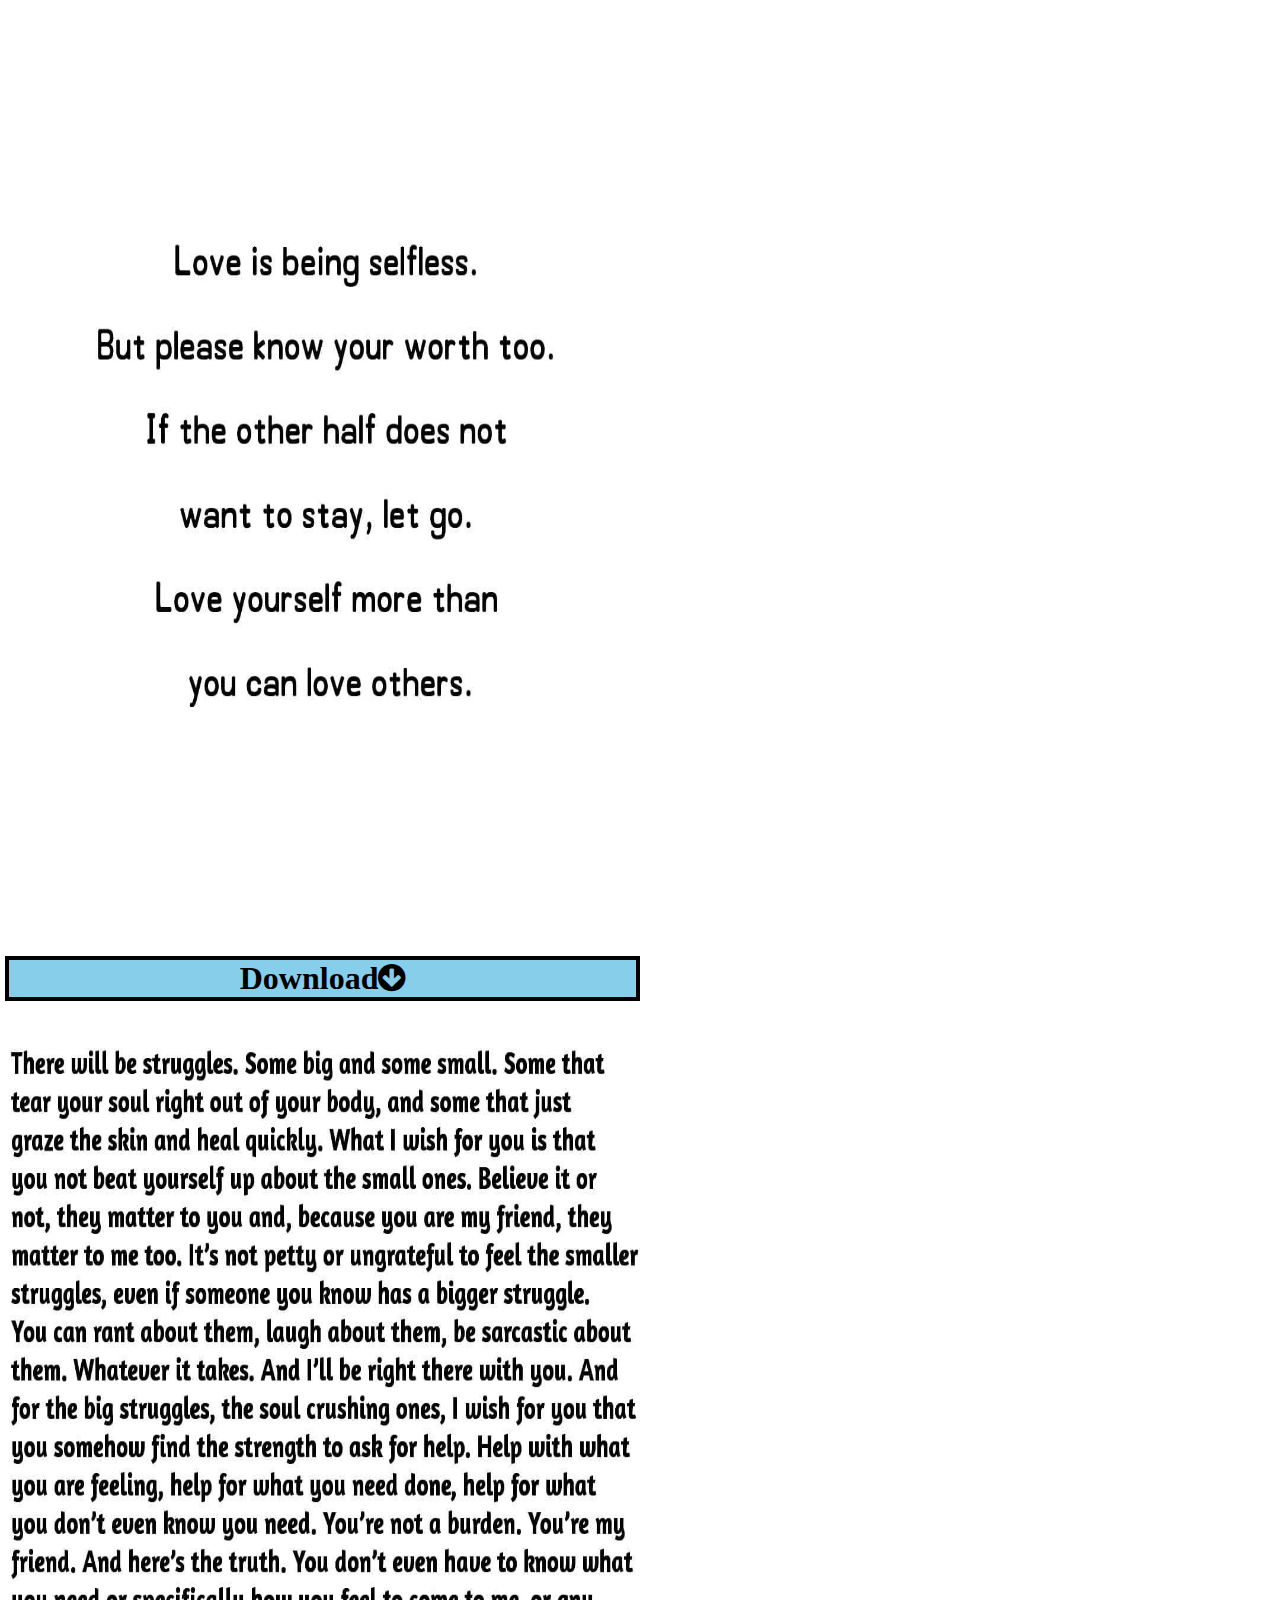
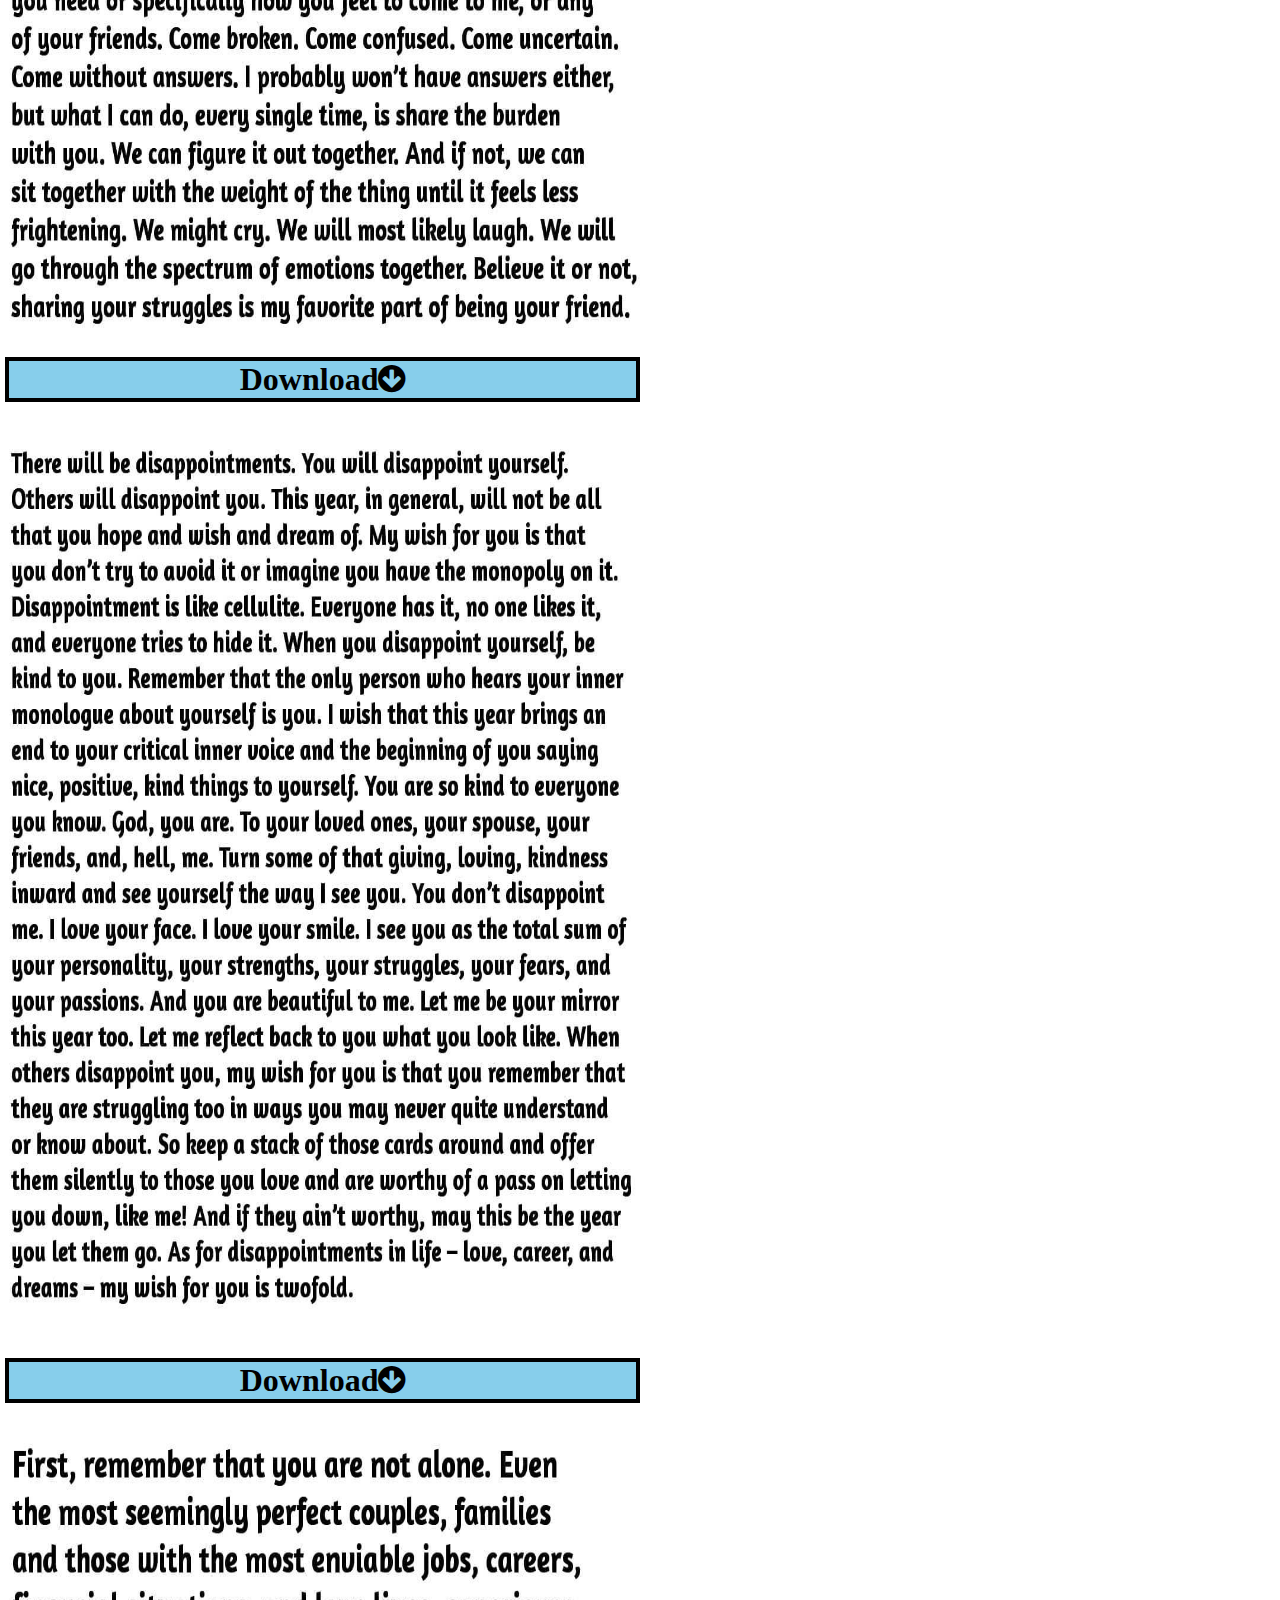
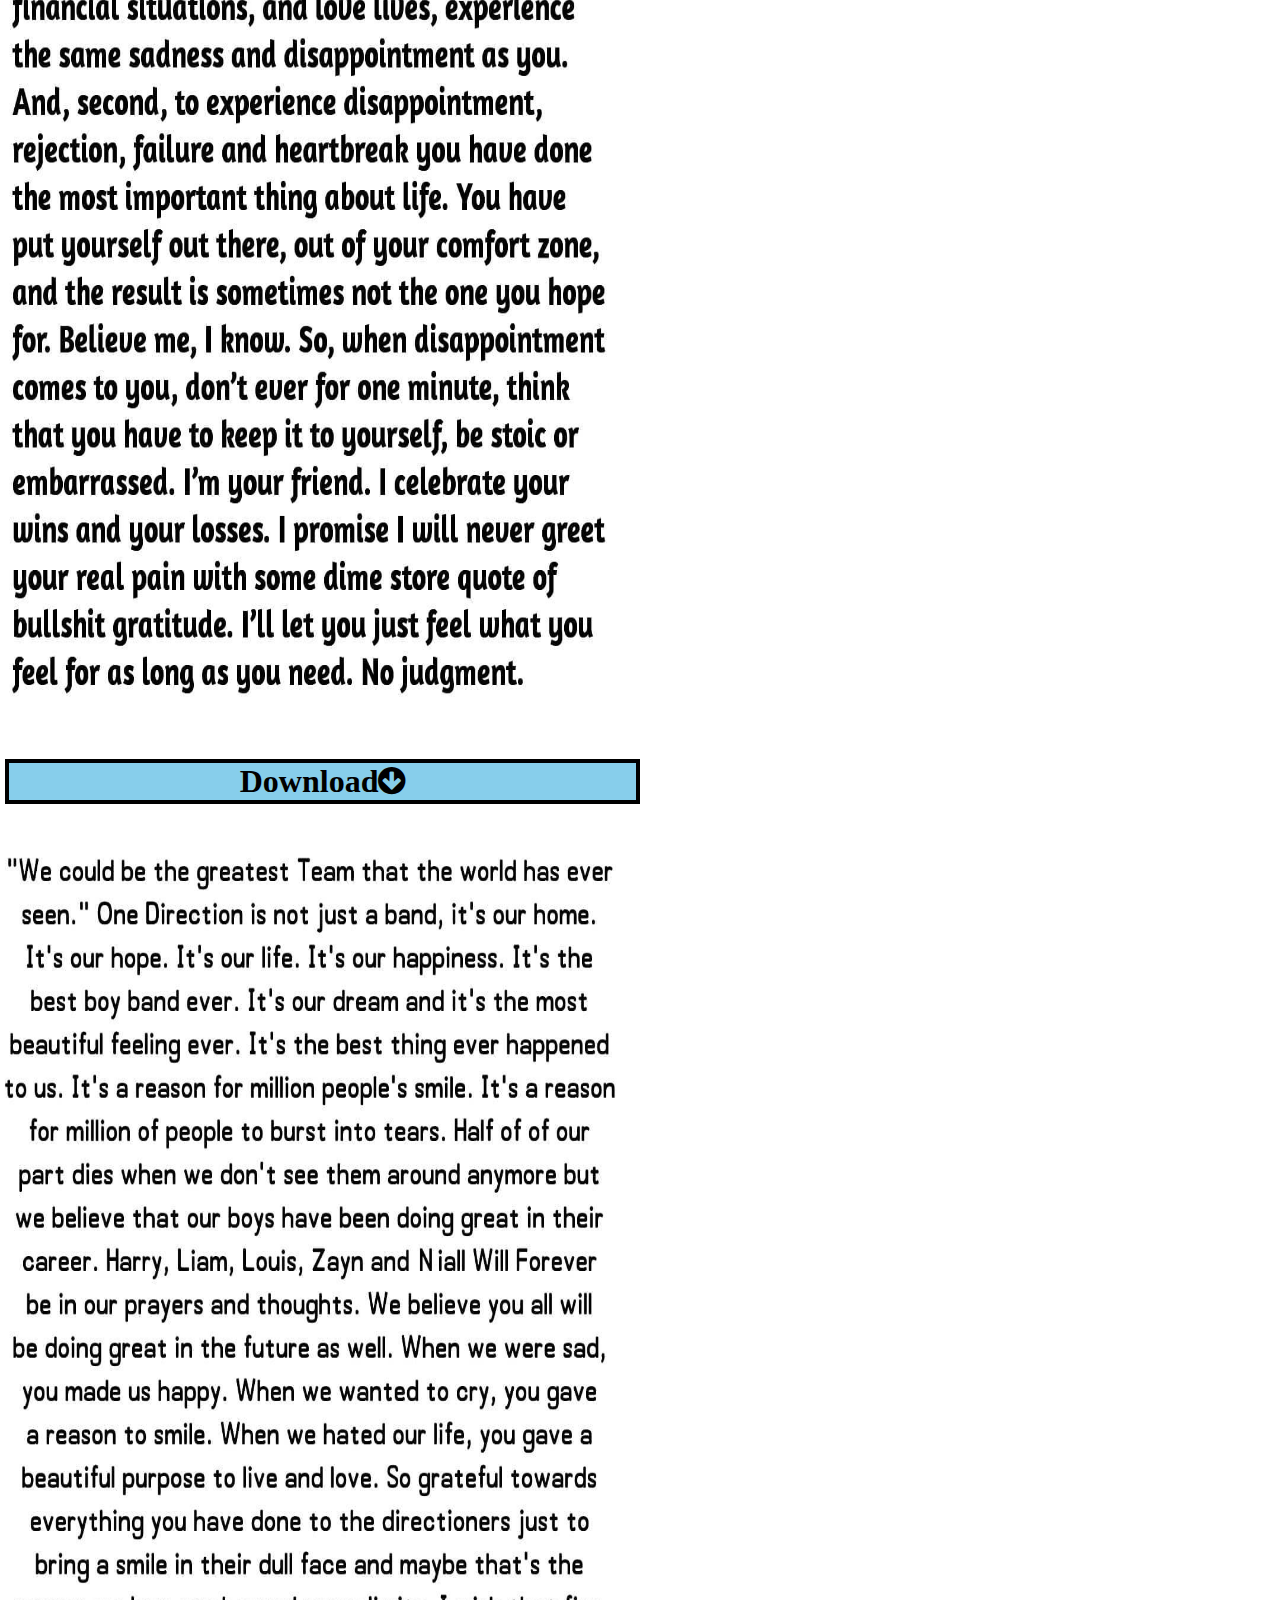
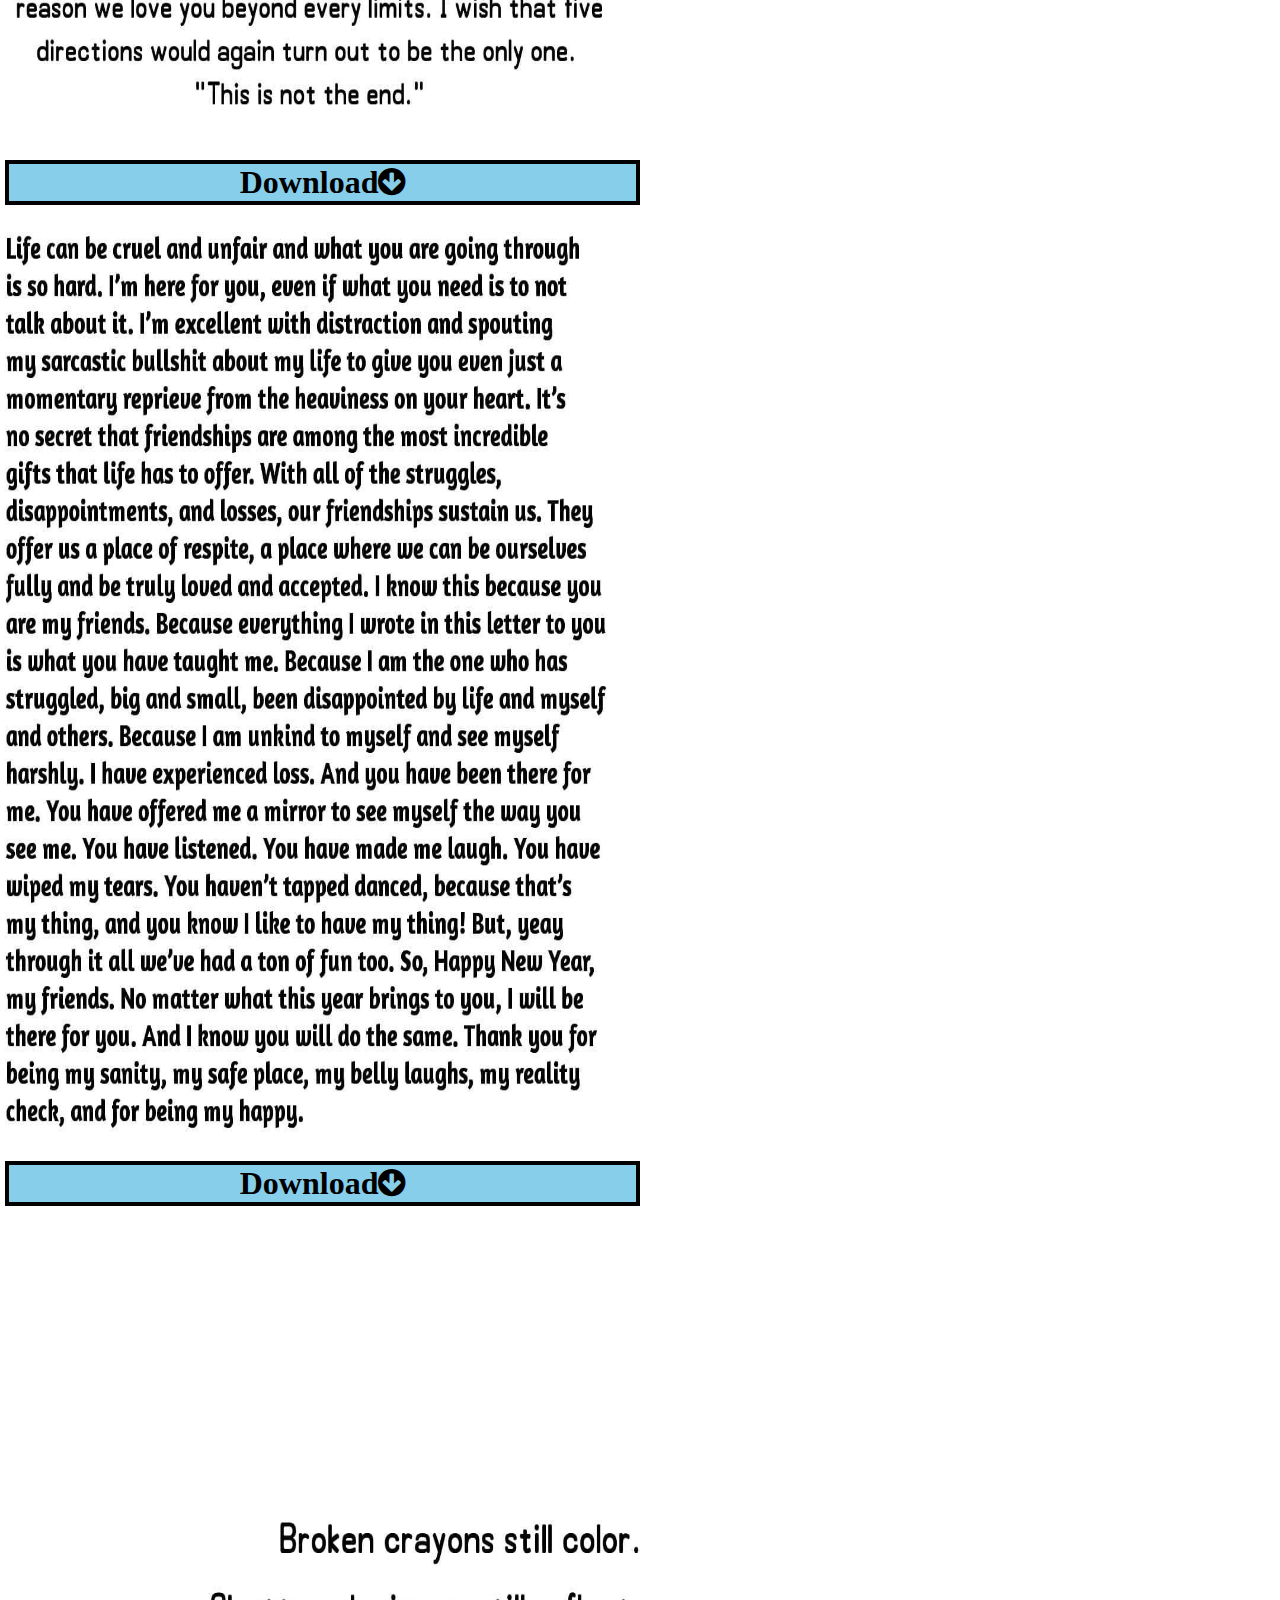
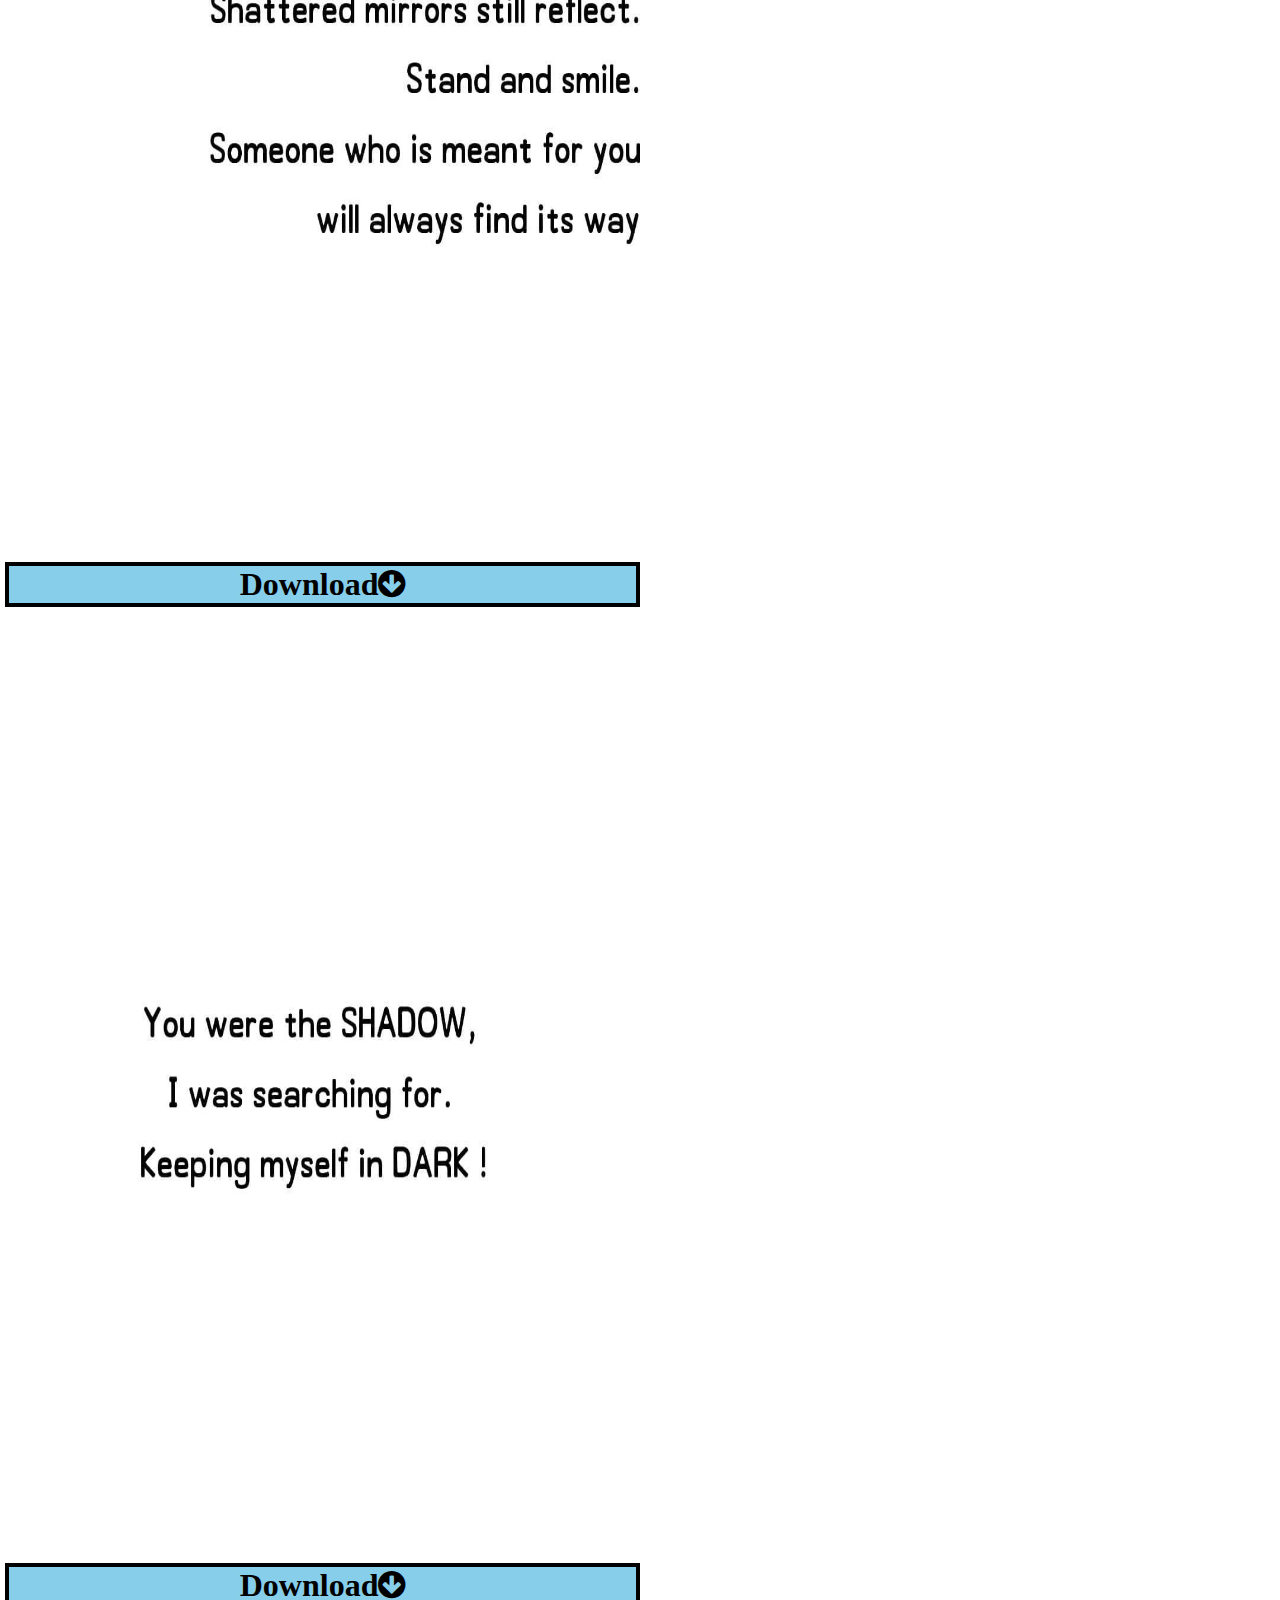
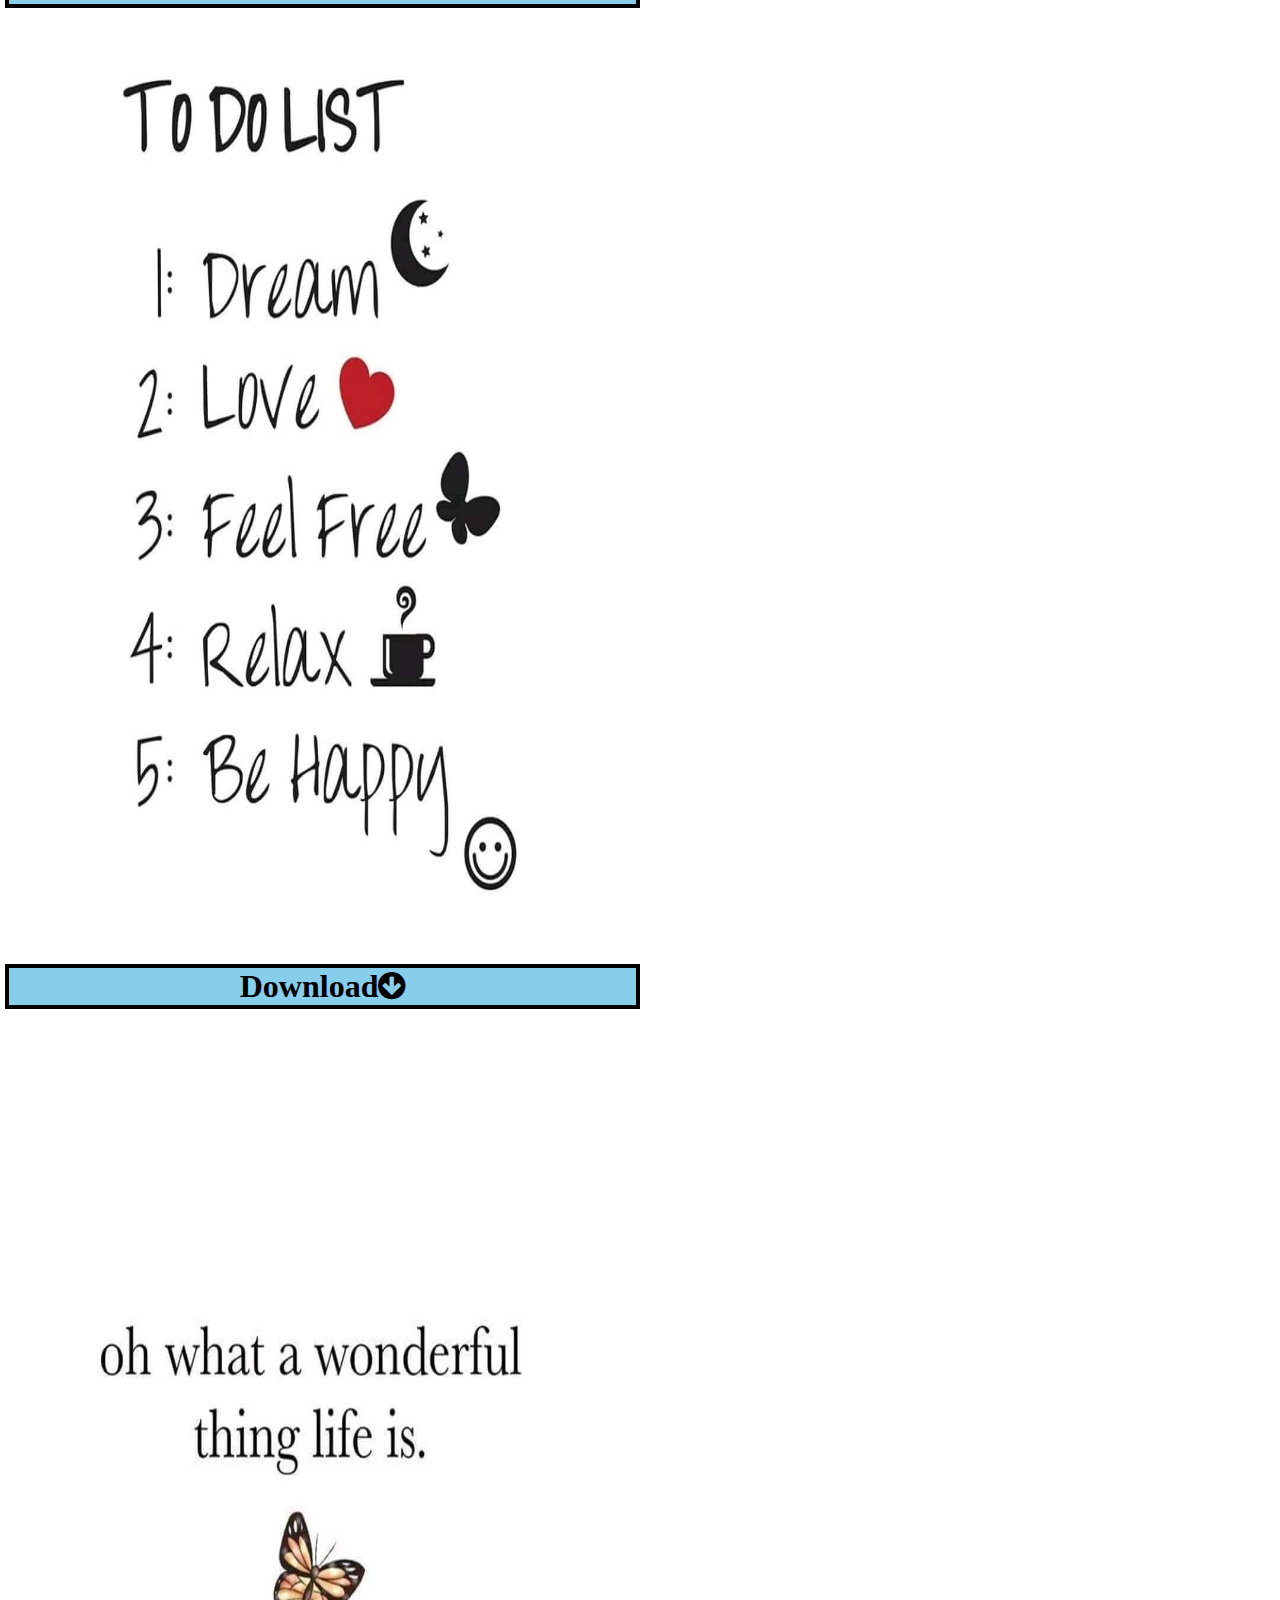
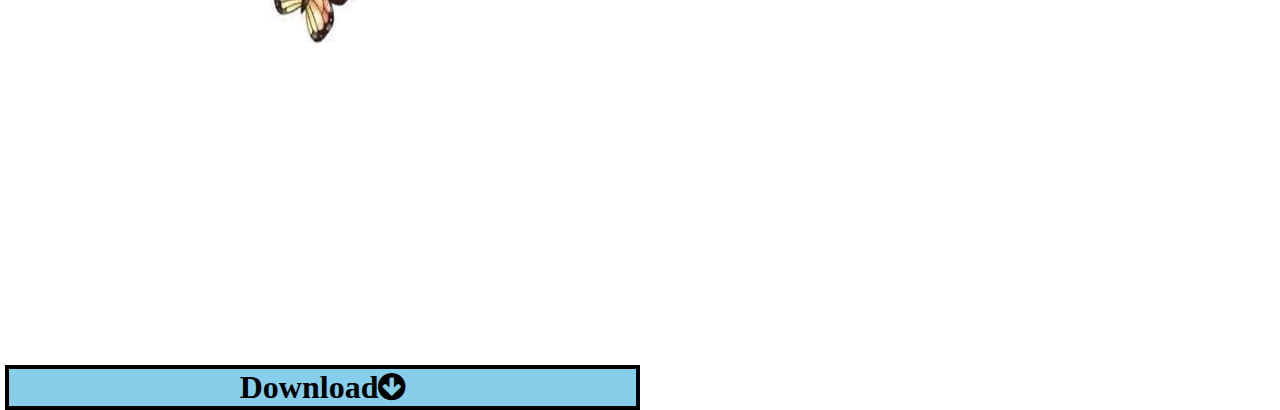
<file: index.html>
<!DOCTYPE html>
<html>
<head>
	<title>April</title>
	<link rel="stylesheet" type="text/css" href="apr.css">
	<link rel="stylesheet" type="text/css" href="https://stackpath.bootstrapcdn.com/font-awesome/4.7.0/css/font-awesome.min.css">
</head>
<body>
	<div class="apr">
	<a href="d (1).jpg" download>
<img src="d (1).jpg">
	<h1>Download<i class="fa fa-arrow-circle-down" aria-hidden="true"></i></h1></a>
	<a href="d (2).jpg" download>
<img src="d (2).jpg">
	<h1>Download<i class="fa fa-arrow-circle-down" aria-hidden="true"></i></h1></a>
	<a href="d (3).jpg" download>
<img src="d (3).jpg">
	<h1>Download<i class="fa fa-arrow-circle-down" aria-hidden="true"></i></h1></a>
	<a href="d (4).jpg" download>
<img src="d (4).jpg">
	<h1>Download<i class="fa fa-arrow-circle-down" aria-hidden="true"></i></h1></a>
	<a href="d (5).jpg" download>
<img src="d (5).jpg">
	<h1>Download<i class="fa fa-arrow-circle-down" aria-hidden="true"></i></h1></a>
	<a href="d (6).jpg" download>
<img src="d (6).jpg">
	<h1>Download<i class="fa fa-arrow-circle-down" aria-hidden="true"></i></h1></a>
	<a href="d (7).jpg" download>
<img src="d (7).jpg">
	<h1>Download<i class="fa fa-arrow-circle-down" aria-hidden="true"></i></h1></a>
	<a href="d (8).jpg" download>
<img src="d (8).jpg">
	<h1>Download<i class="fa fa-arrow-circle-down" aria-hidden="true"></i></h1></a>
	<a href="d (9).jpg" download>
<img src="d (9).jpg">
	<h1>Download<i class="fa fa-arrow-circle-down" aria-hidden="true"></i></h1></a>
	<a href="d (10).jpg" download>
<img src="d (10).jpg">
	<h1>Download<i class="fa fa-arrow-circle-down" aria-hidden="true"></i></h1></a>
</div>
</body>
</html>
</file>
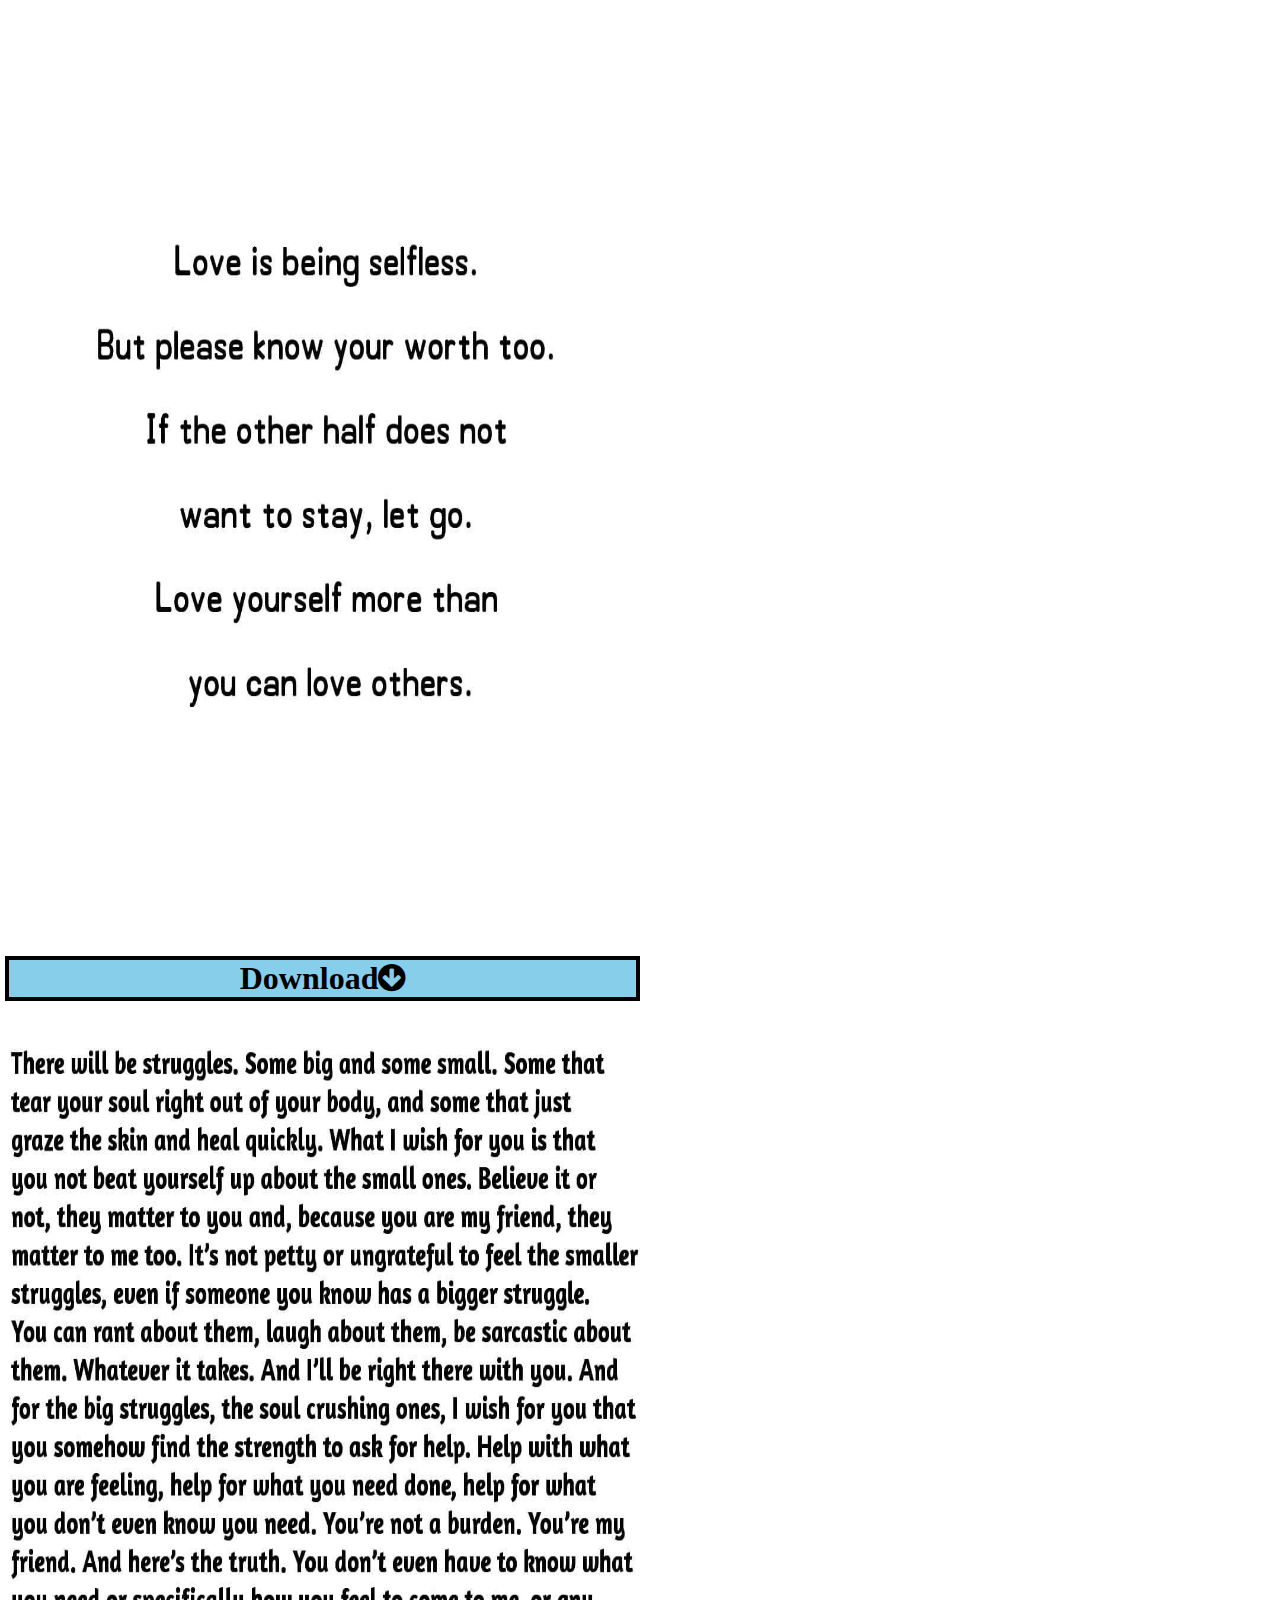
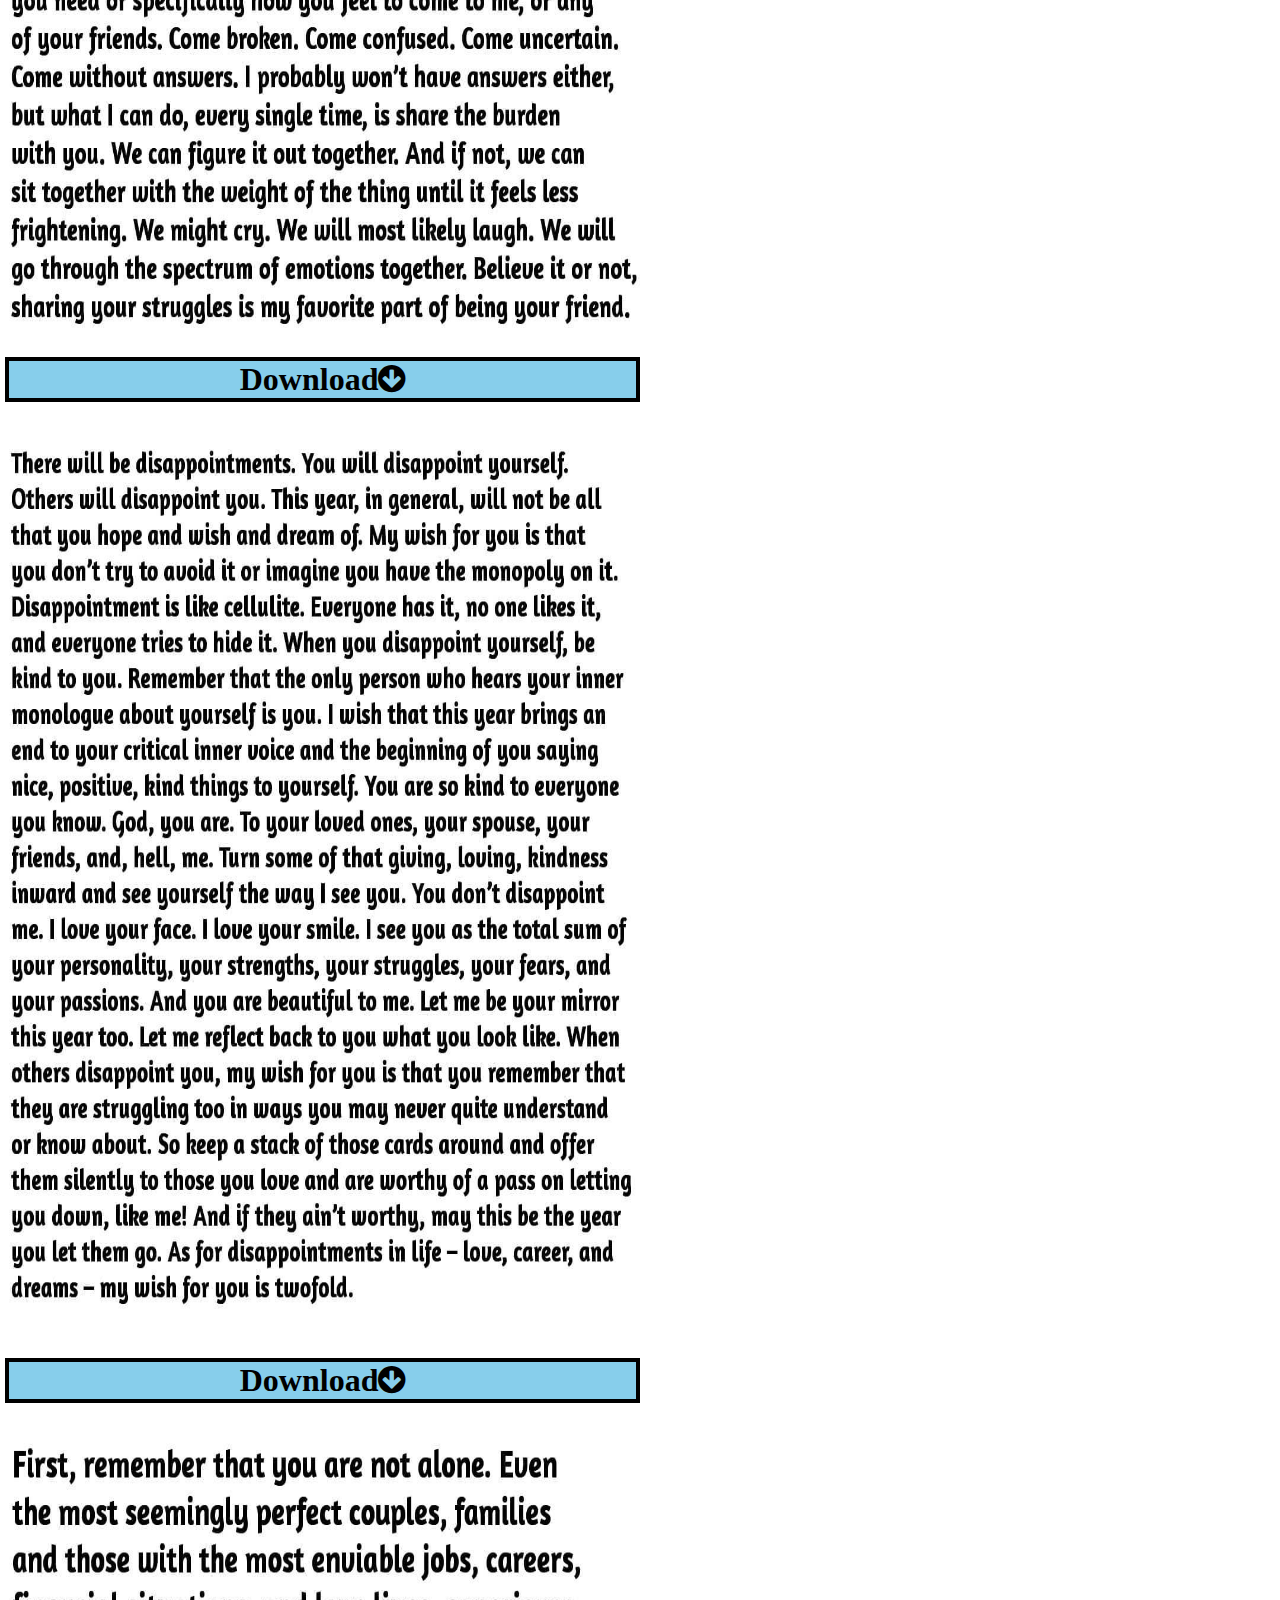
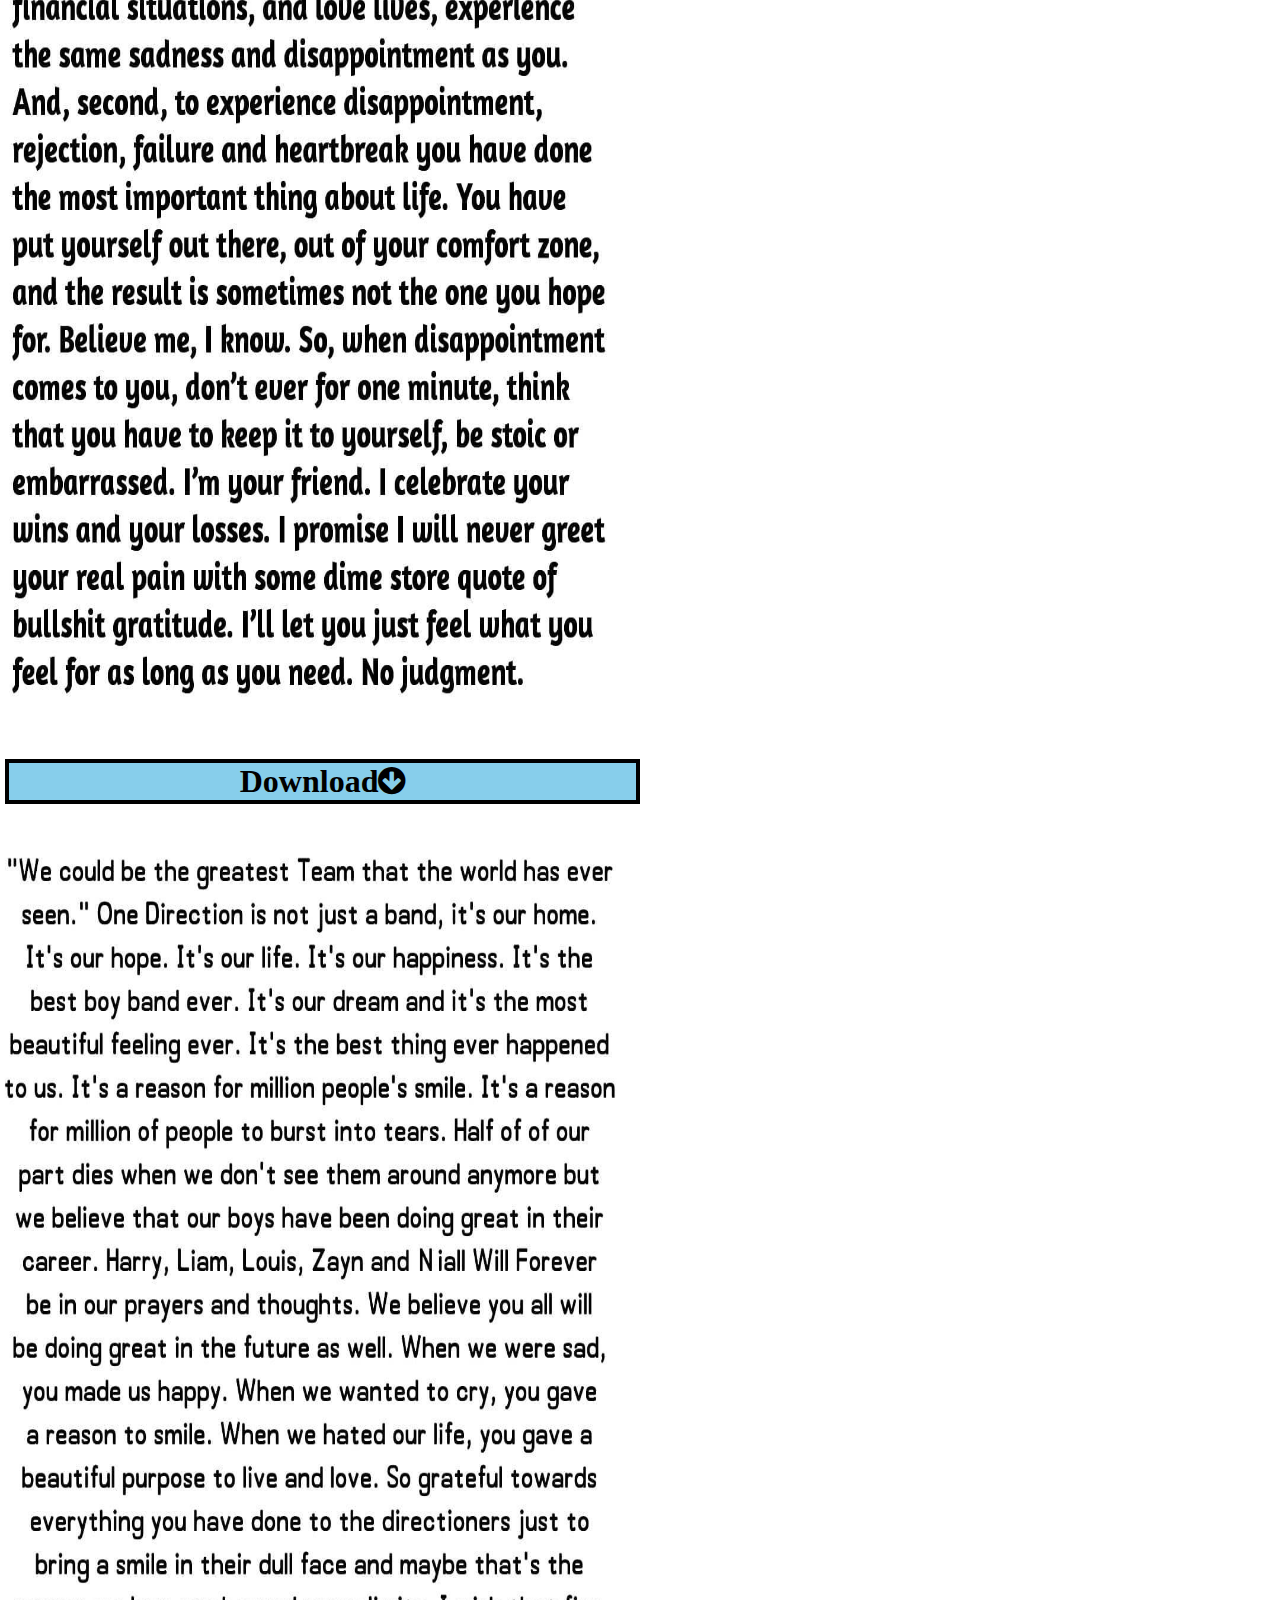
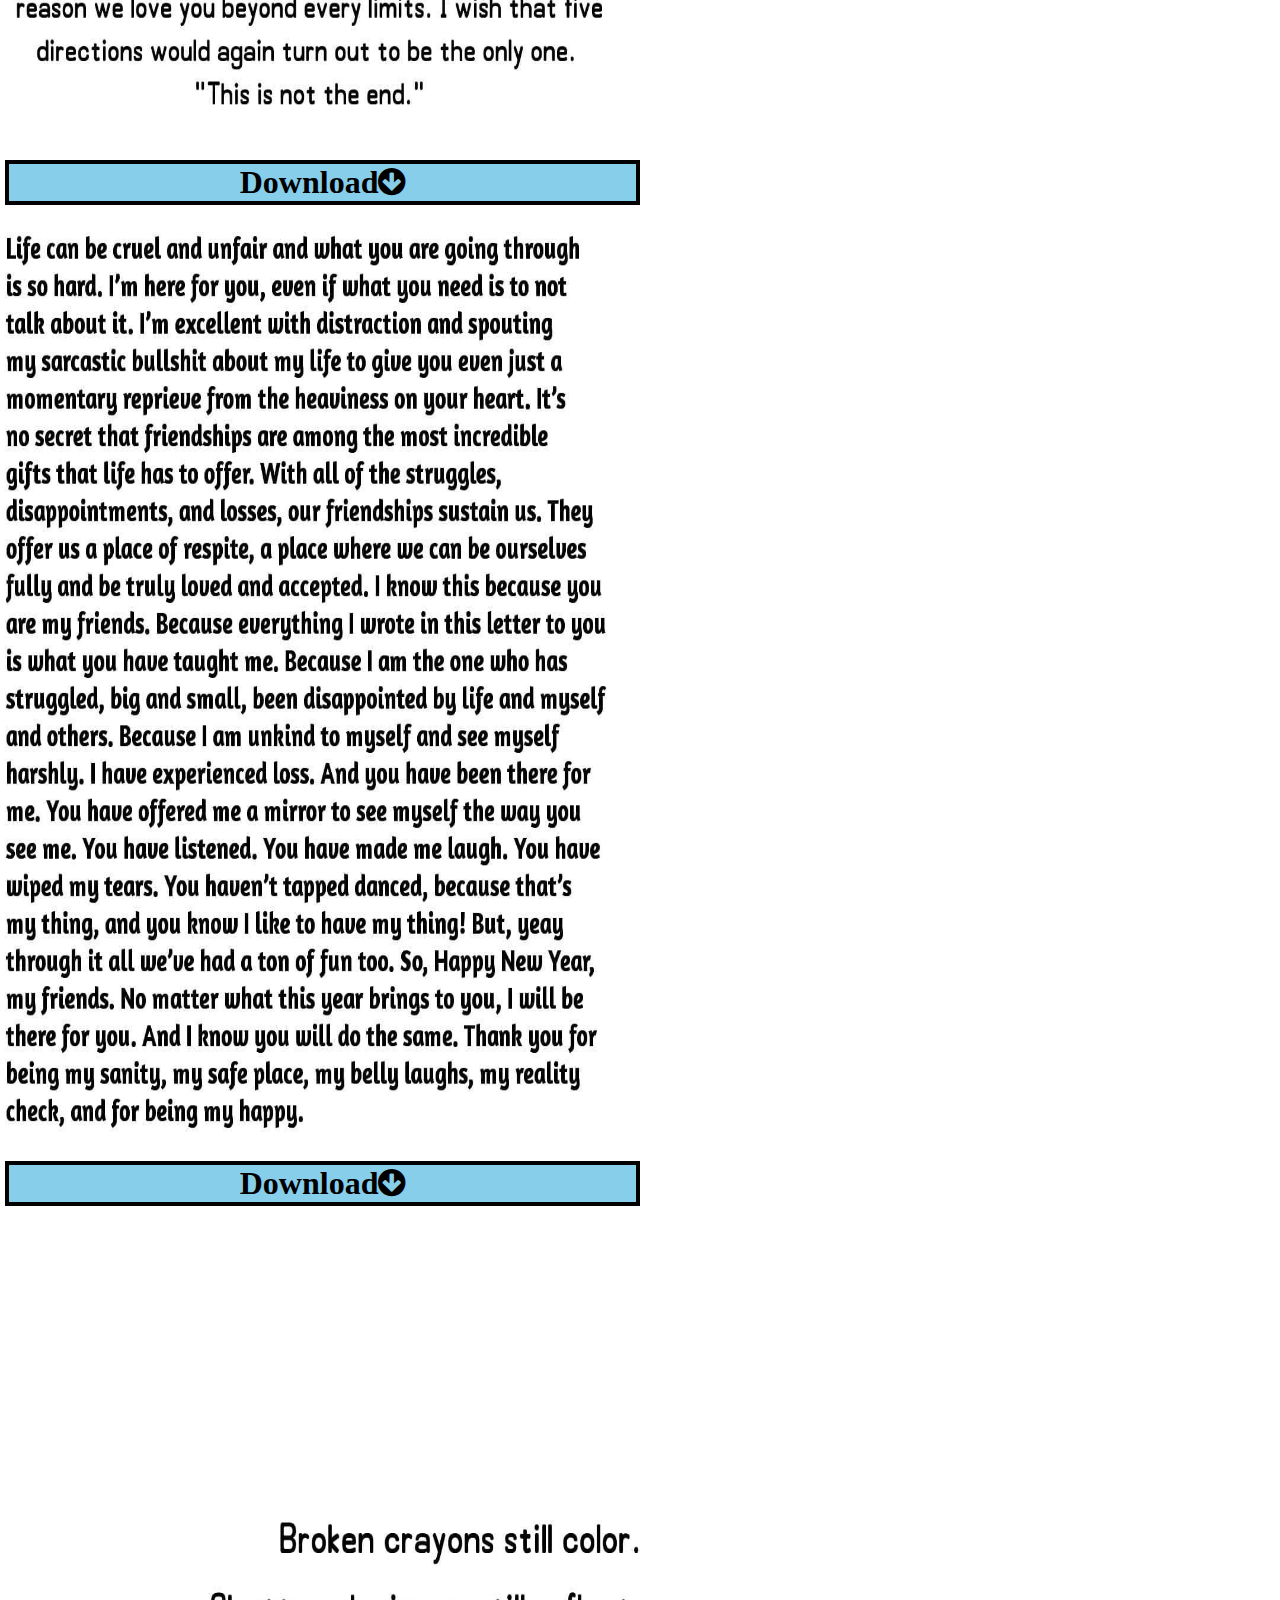
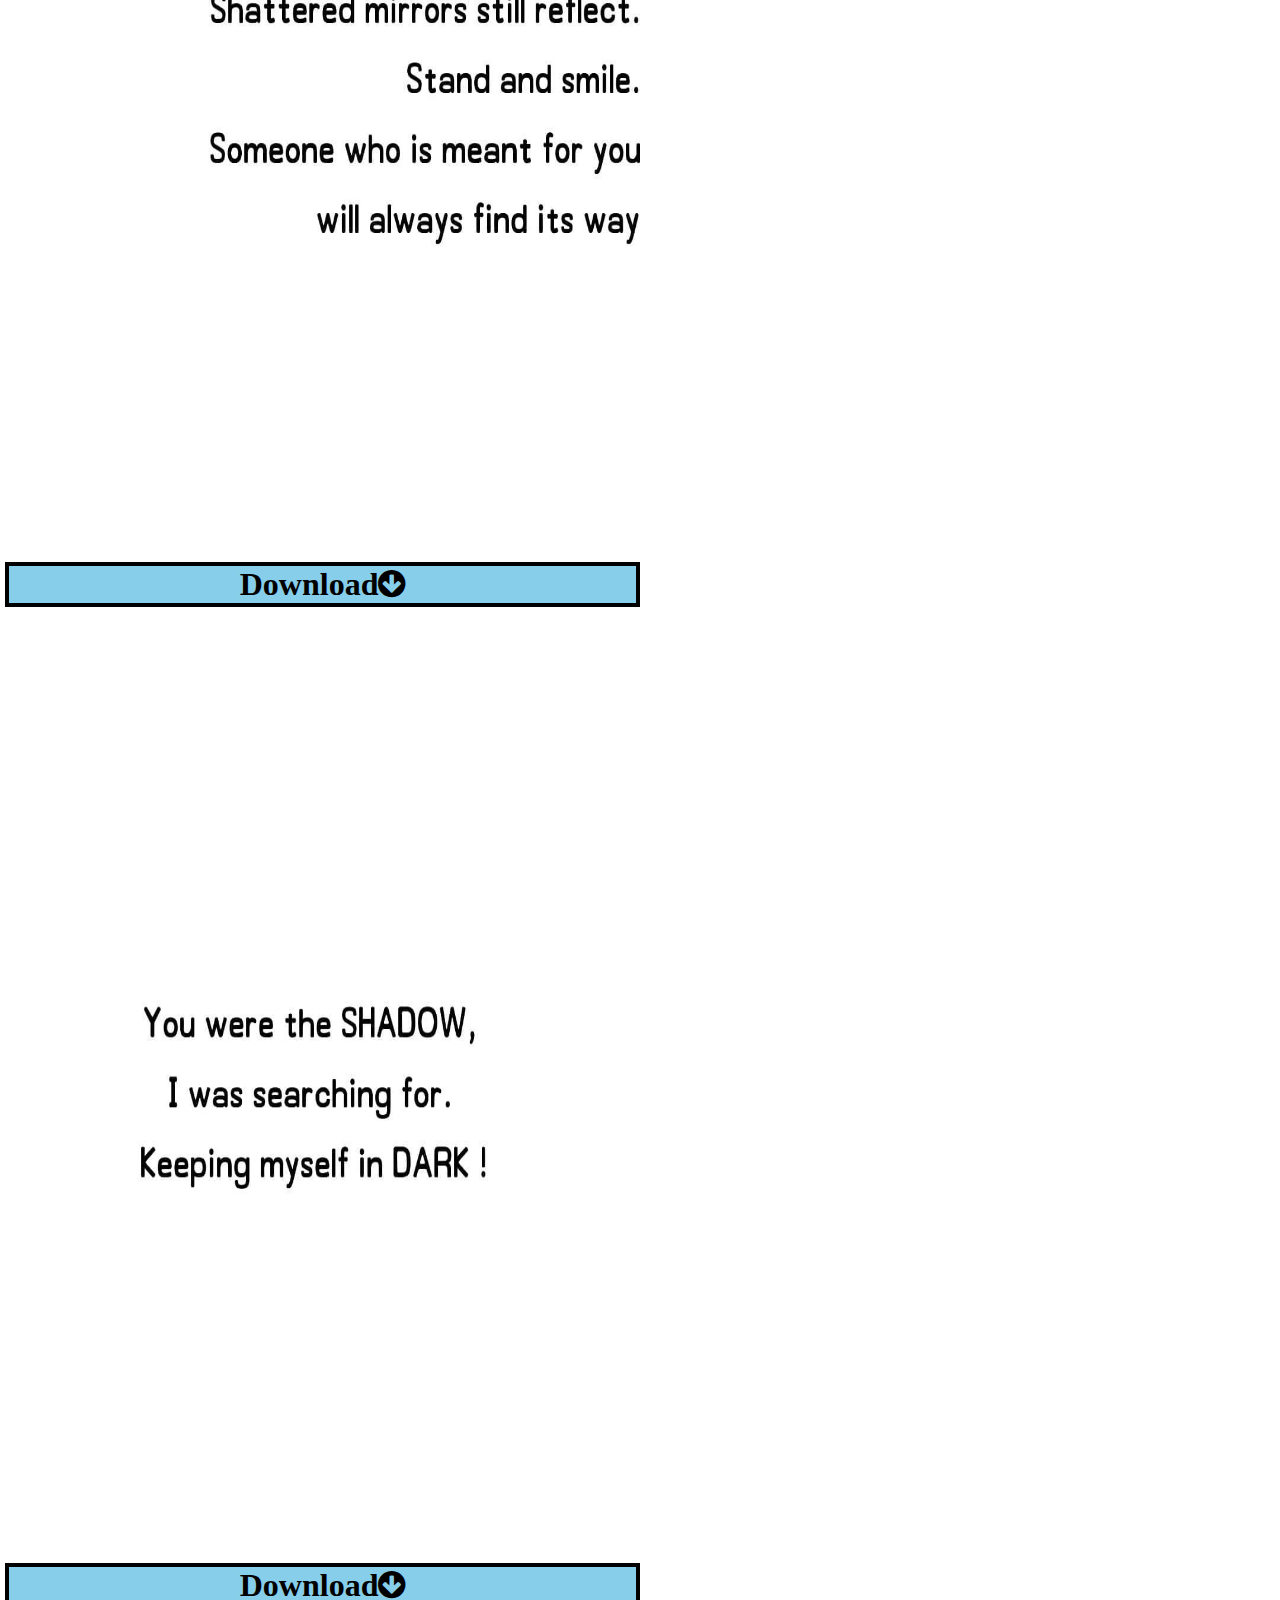
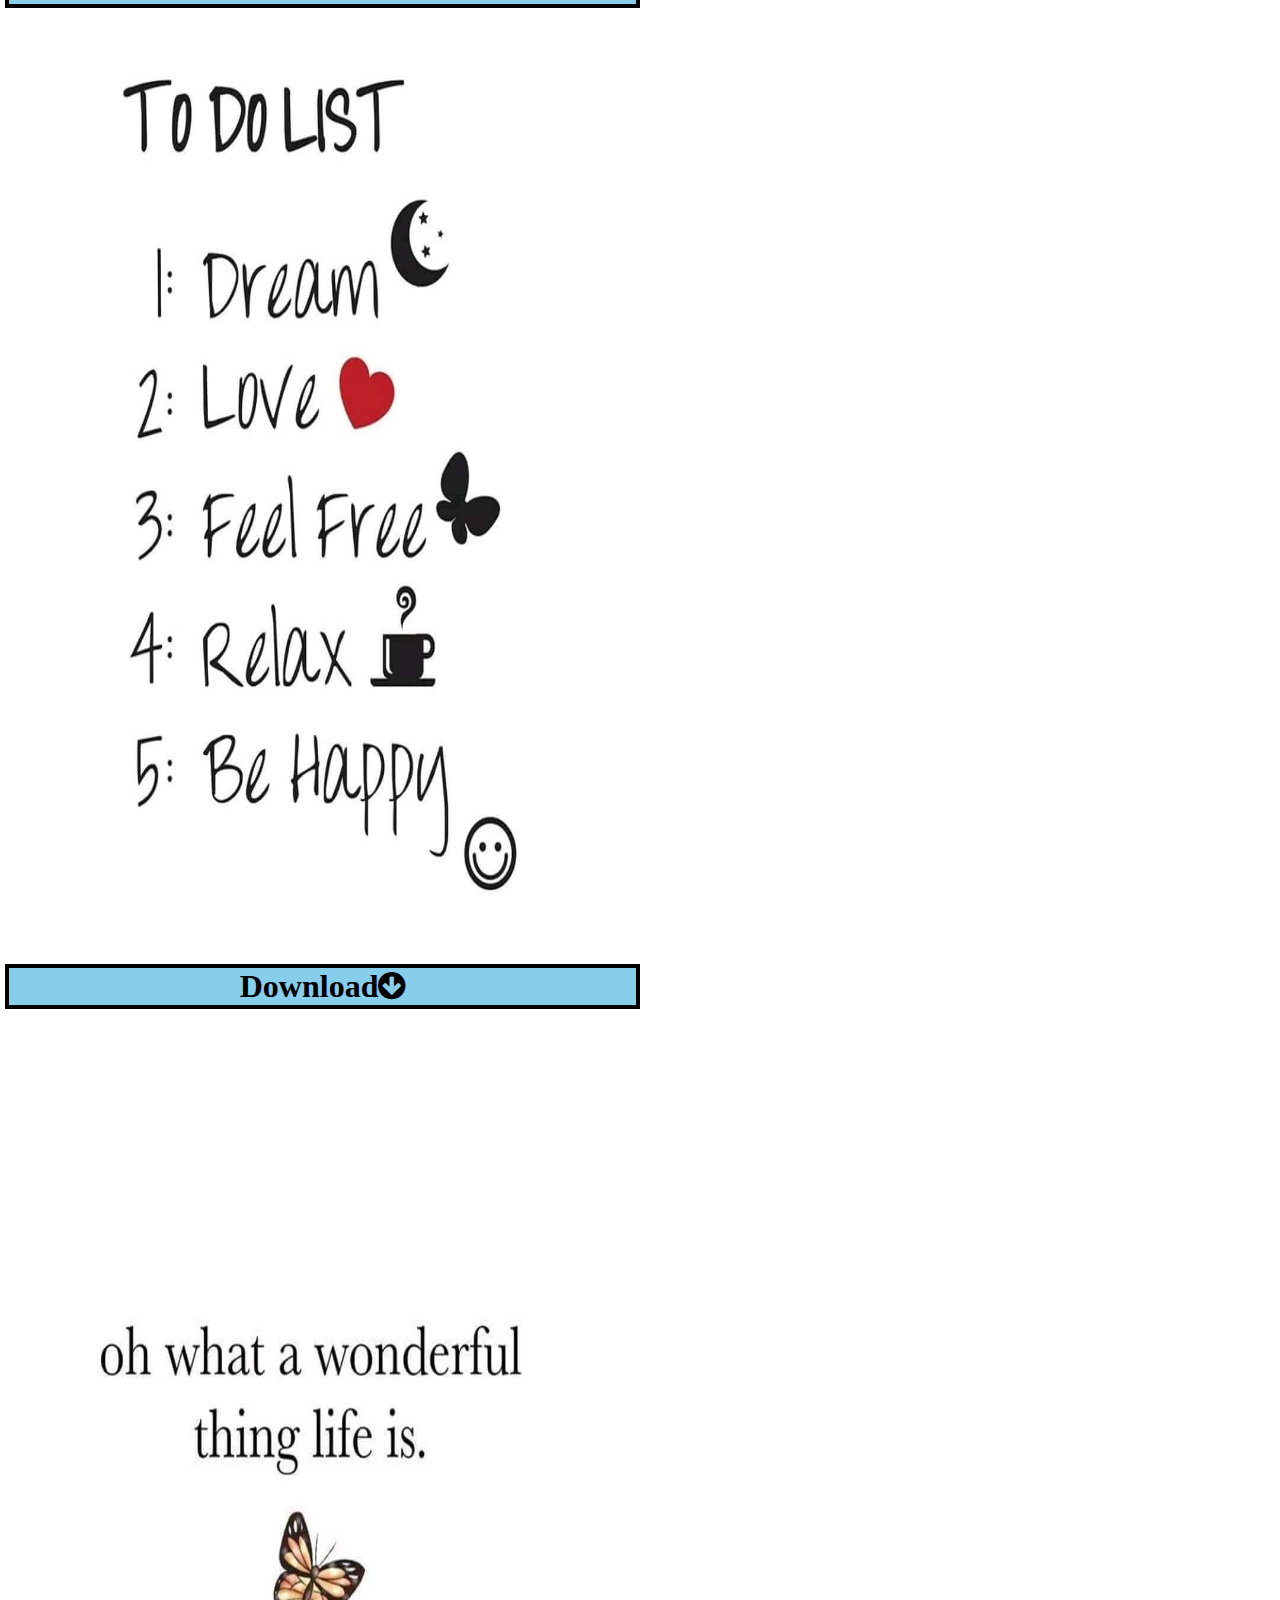
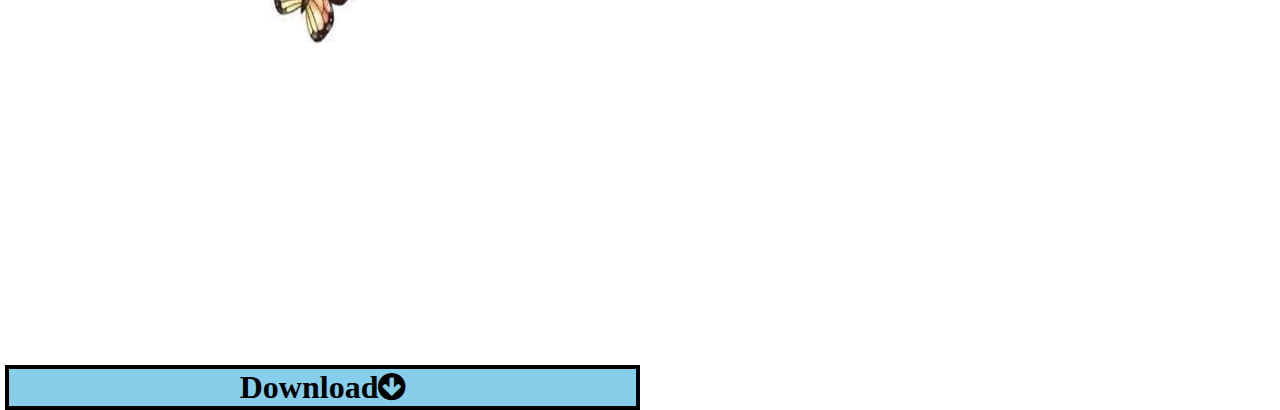
<file: apr.html>
<!DOCTYPE html>
<html>
<head>
	<title>April</title>
	<link rel="stylesheet" type="text/css" href="apr.css">
	<link rel="stylesheet" type="text/css" href="https://stackpath.bootstrapcdn.com/font-awesome/4.7.0/css/font-awesome.min.css">
</head>
<body>
	<div class="apr">
	<a href="d (1).jpg" download>
<img src="d (1).jpg">
	<h1>Download<i class="fa fa-arrow-circle-down" aria-hidden="true"></i></h1></a>
	<a href="d (2).jpg" download>
<img src="d (2).jpg">
	<h1>Download<i class="fa fa-arrow-circle-down" aria-hidden="true"></i></h1></a>
	<a href="d (3).jpg" download>
<img src="d (3).jpg">
	<h1>Download<i class="fa fa-arrow-circle-down" aria-hidden="true"></i></h1></a>
	<a href="d (4).jpg" download>
<img src="d (4).jpg">
	<h1>Download<i class="fa fa-arrow-circle-down" aria-hidden="true"></i></h1></a>
	<a href="d (5).jpg" download>
<img src="d (5).jpg">
	<h1>Download<i class="fa fa-arrow-circle-down" aria-hidden="true"></i></h1></a>
	<a href="d (6).jpg" download>
<img src="d (6).jpg">
	<h1>Download<i class="fa fa-arrow-circle-down" aria-hidden="true"></i></h1></a>
	<a href="d (7).jpg" download>
<img src="d (7).jpg">
	<h1>Download<i class="fa fa-arrow-circle-down" aria-hidden="true"></i></h1></a>
	<a href="d (8).jpg" download>
<img src="d (8).jpg">
	<h1>Download<i class="fa fa-arrow-circle-down" aria-hidden="true"></i></h1></a>
	<a href="d (9).jpg" download>
<img src="d (9).jpg">
	<h1>Download<i class="fa fa-arrow-circle-down" aria-hidden="true"></i></h1></a>
	<a href="d (10).jpg" download>
<img src="d (10).jpg">
	<h1>Download<i class="fa fa-arrow-circle-down" aria-hidden="true"></i></h1></a>
</div>
</body>
</html>
</file>
<file: apr.css>
*{
	margin: 0;
	padding: 0;
}
.apr {
	width: 100%;
	height: 100vh;
}
.apr img{
	width: 100%;
	height: 50%;
	margin-top: 27px;
}
.apr a{
	text-decoration: none;	
	color: #000;
}
.apr h1{
	border: 2px solid black;
	background-color: skyblue;
	margin-top: 25px;
	text-align: center;
}
.apr i{
	color: #000;
}
@media only screen and (min-width: 1100px){
.apr img{
	width: 50%;
	height: 100%;
}
.apr h1{
	margin-left: 5px;
	width: 49%;
	border: 4px solid black;
}
}
</file>
